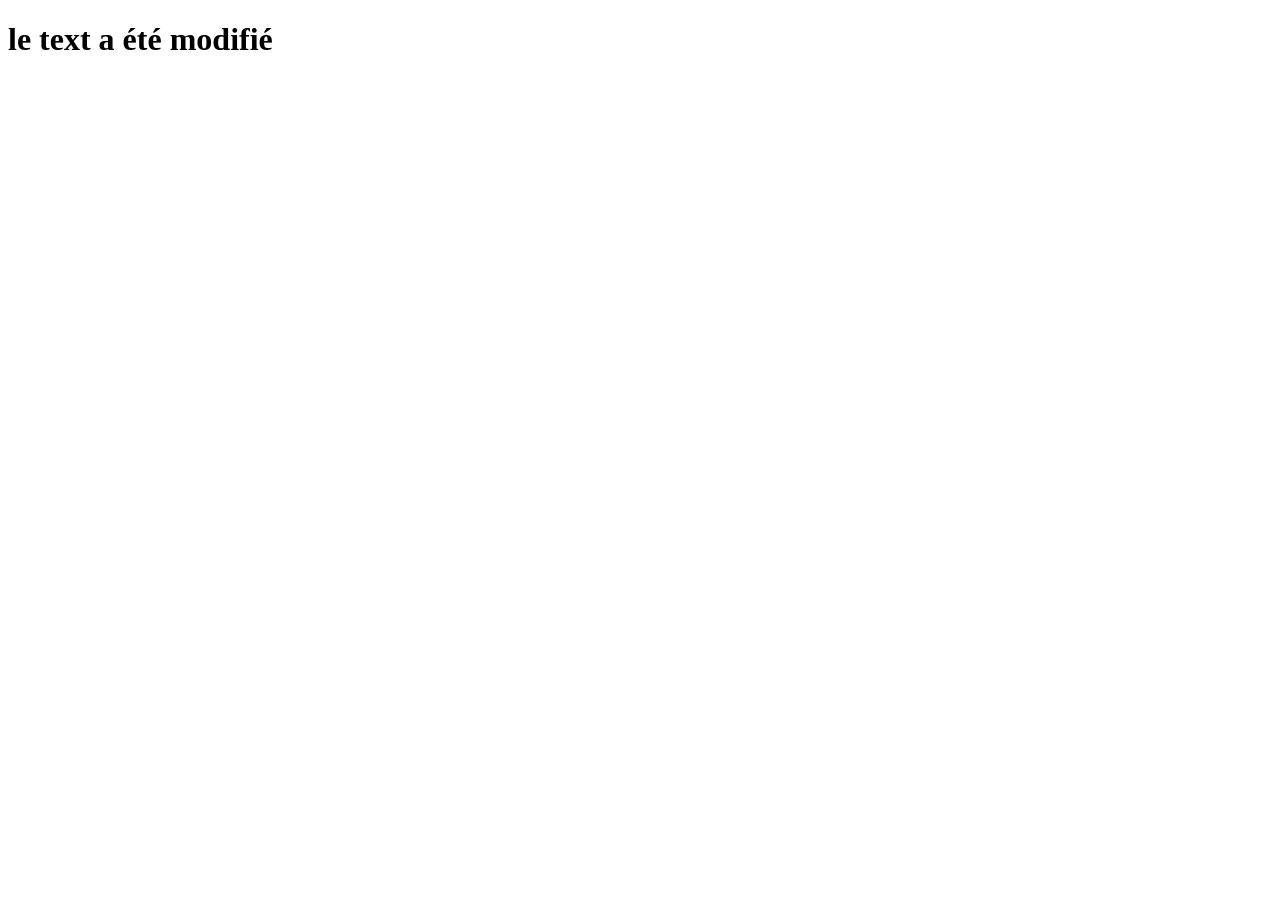
<file: 12.Introduction-au-DOM/index.html>
<!DOCTYPE html>
<html lang="fr">
<head>
    <meta charset="UTF-8">
    <meta http-equiv="X-UA-Compatible" content="IE=edge">
    <meta name="viewport" content="width=device-width, initial-scale=1.0">
    <title>Cours JS</title>
</head>
<body>
    
    <h1>Lorem ipsum dolor sit amet.</h1>

    <script src="script.js"></script>
</body>
</html>
</file>
